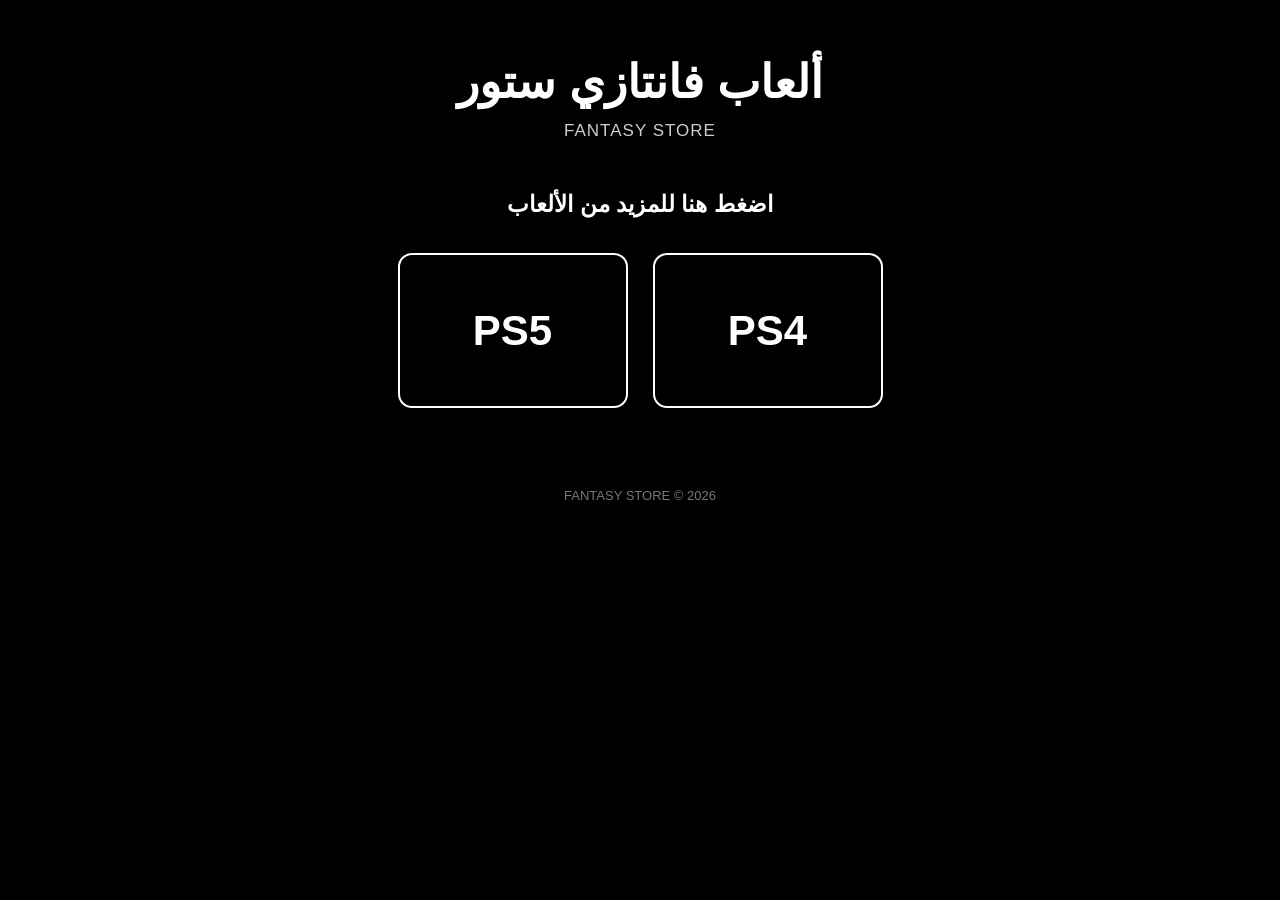
<file: index.html>
<!DOCTYPE html>
<html lang="ar" dir="rtl">
<head>
    <meta charset="UTF-8">
    <meta name="viewport" content="width=device-width, initial-scale=1.0">

    <title>ألعاب فانتازي ستور | FANTASY STORE</title>

    <style>
        * {
            box-sizing: border-box;
            margin: 0;
            padding: 0;
        }

        body {
            background: #000;
            color: #fff;
            font-family: Arial, Tahoma, sans-serif;
            min-height: 100vh;
            text-align: center;
        }

        header {
            padding: 55px 15px 20px;
        }

        header h1 {
            font-size: clamp(28px, 5vw, 46px);
            font-weight: bold;
            margin-bottom: 12px;
        }

        header p {
            font-size: 17px;
            color: #ccc;
            letter-spacing: 1px;
        }

        .main {
            padding: 30px 20px 60px;
        }

        .section-title {
            font-size: 23px;
            margin-bottom: 35px;
        }

        .platforms {
            display: flex;
            justify-content: center;
            align-items: center;
            flex-wrap: wrap;
            gap: 25px;
            max-width: 700px;
            margin: 0 auto;
        }

        .platform {
            width: 230px;
            min-height: 155px;
            display: flex;
            justify-content: center;
            align-items: center;
            border: 2px solid #fff;
            border-radius: 14px;
            color: #fff;
            text-decoration: none;
            background: #000;
            transition: 0.25s ease;
        }

        .platform span {
            font-size: 42px;
            font-weight: bold;
            direction: ltr;
        }

        .platform:hover {
            background: #fff;
            color: #000;
            transform: translateY(-5px);
        }

        footer {
            padding: 20px;
            color: #777;
            font-size: 13px;
        }

        @media (max-width: 520px) {
            header {
                padding-top: 40px;
            }

            .platform {
                width: min(100%, 300px);
                min-height: 125px;
            }

            .section-title {
                font-size: 19px;
            }
        }
    </style>
</head>

<body>

    <header>
        <h1>ألعاب فانتازي ستور</h1>
        <p>FANTASY STORE</p>
    </header>

    <main class="main">
        <h2 class="section-title">اضغط هنا للمزيد من الألعاب</h2>

        <div class="platforms">

            <a class="platform" href="ps4.html">
                <span>PS4</span>
            </a>

            <a class="platform" href="ps5.html">
                <span>PS5</span>
            </a>

        </div>
    </main>

    <footer>
        FANTASY STORE © 2026
    </footer>

</body>
</html>
</file>
